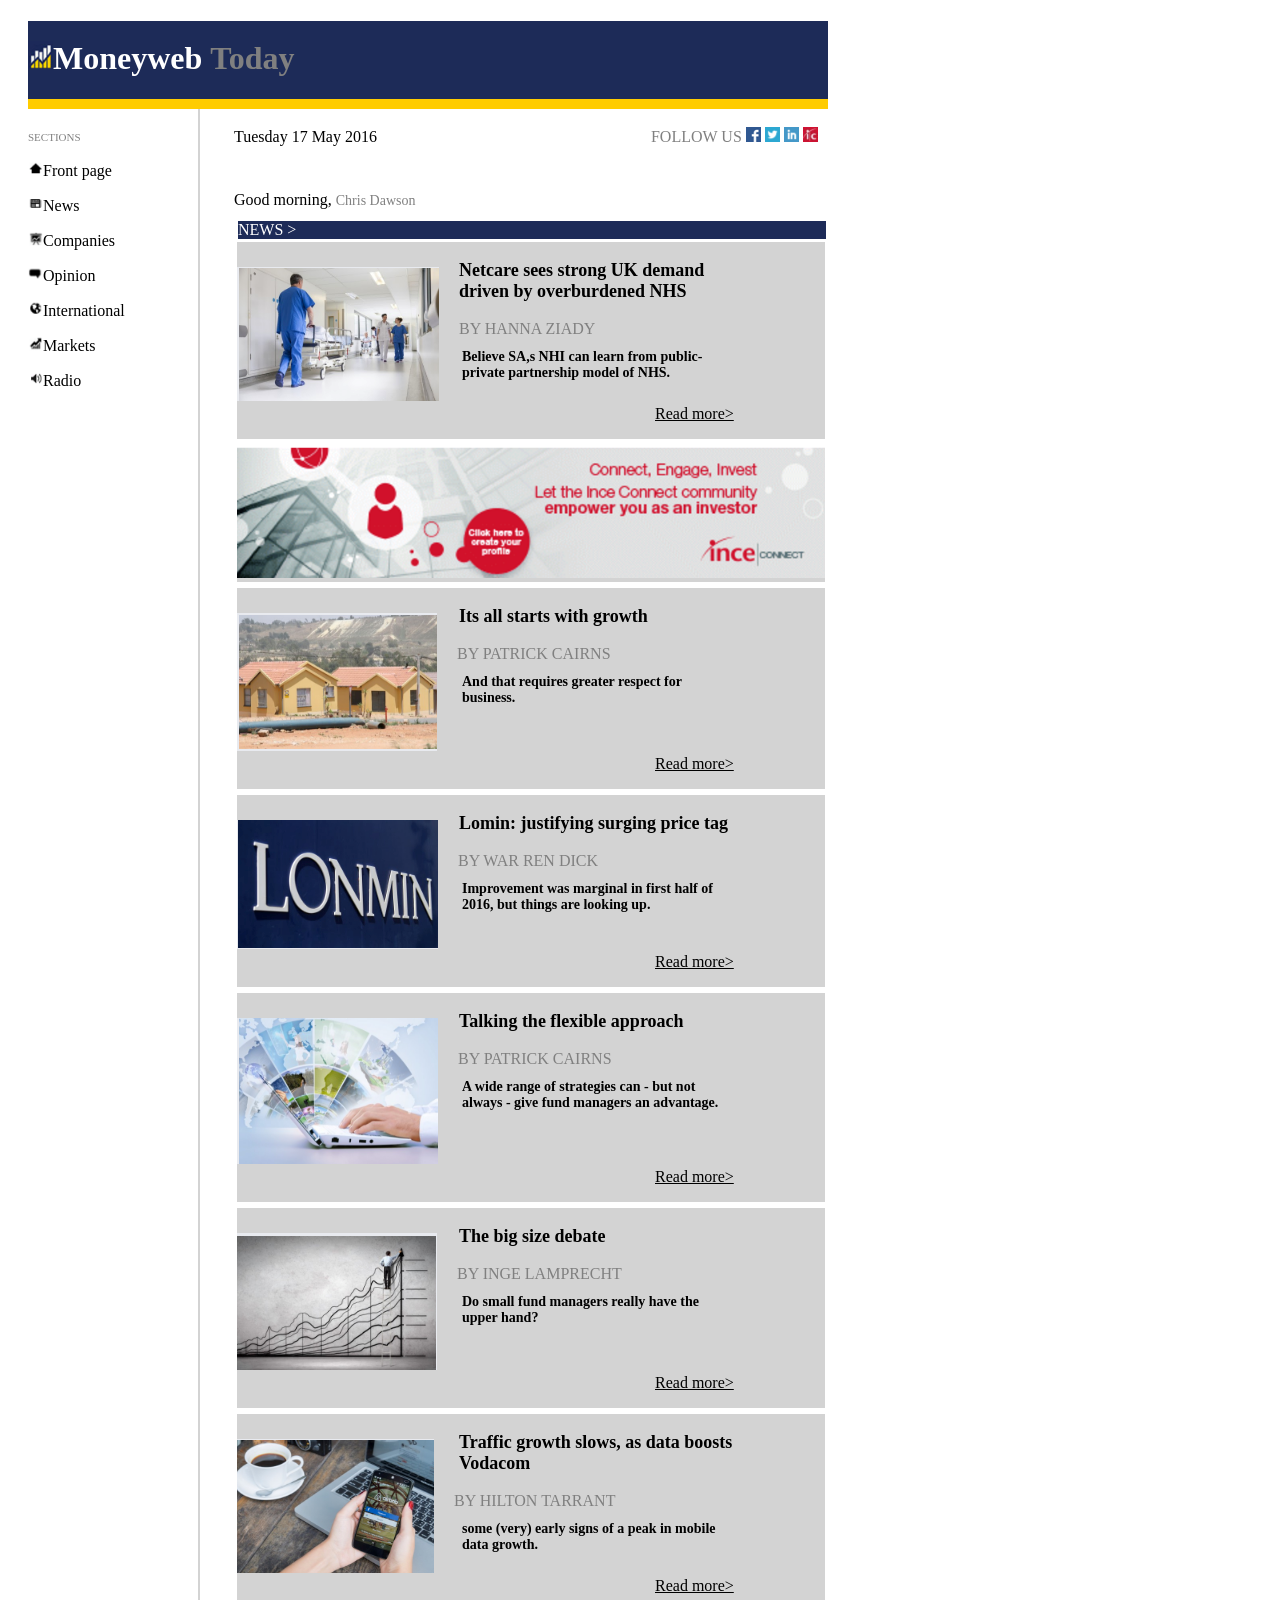
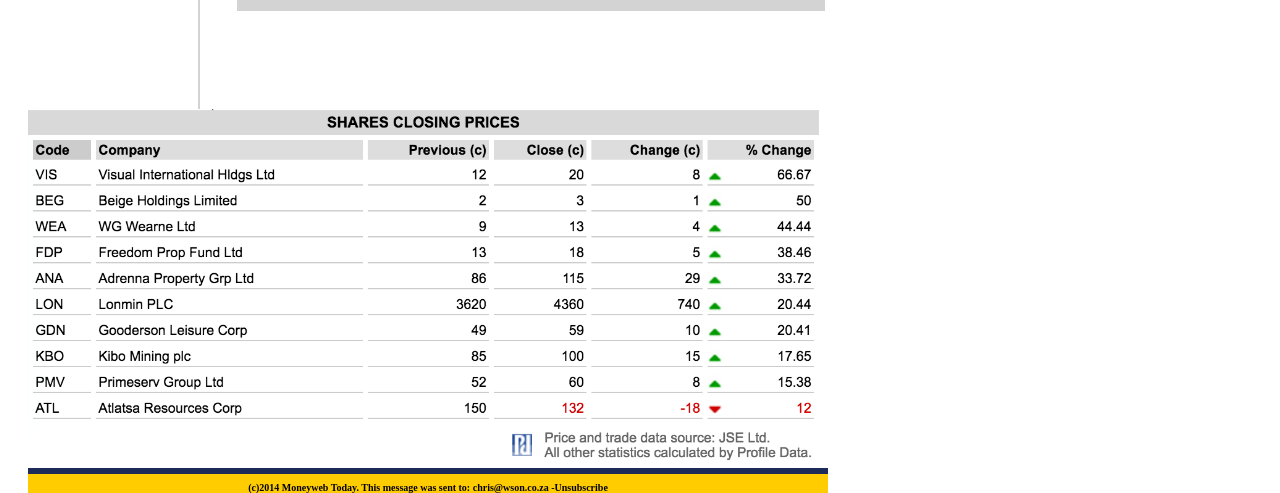
<file: index.html>
<!DOCTYPE html>
<html>
	<head>
		<style>
html{
	    margin-left: 20px;
		height: 100%;
		width: 100%;
}		
body{
    height: 800px;
    width: 800px;
}		
div.header{
	background-color:#1D2B58;
	border-bottom:10px solid #FFCC00;
    color:white;
}
h1.header{
	background-color:#1D2B58;
	font-family:Yu Gothic UI Semibold;
	font-size:200%;
}

img.header-image{
	width: 25px; 
	height: 28px;
	margin-top: 20px;
}

img.nav-image{
	width: 15px; 
	height: 15px;
}

img.FollowUs-Image{
	width: 15px; 
	height: 15px;
}

font-family:Arial Narrow;
}

div {
width:auto;
}

div.items-images{
  float: left;
  margin-top: 25px;
}

div.content{
  overflow: right-side;
  width: 500px
}

span.owner{
	color:grey;
	margin-left:20px;
	font-family:Yu Gothic UI Semibold;
}

h3.head{
	font-size:18px;
	margin-left:222px;
	font-family:Yu Gothic UI Semibold;
}

h1.comment{
	font-size:14px;
	margin-left:225px;
	font-family:Yu Gothic UI Semibold;
}

h1.read-more{
	font-family:Yu Gothic UI Semibold;
	font-size:11px;
	margin-left:225px;
}

span.nav-section{
	font-family:Yu Gothic UI Semibold;
	color:grey;
	font-size:11px
}

span.nav-menu{
	font-family:Yu Gothic UI Semibold;
}

span.media{
	font-family:Yu Gothic UI Semibold;
	margin-left: 270px;
	color:grey;
}

.body {
    overflow: auto;
}

nav {
    float: left;
    width: 170px;
	height: 1600px;
    border-right:2px solid lightgrey;
}

section.items {
    margin-left: 206px;
    border: 3px solid white;
	background-color:lightgrey
}
section {
    margin-left: 206px;
	
}
section.news {
    margin-left: 210px;
	color:white;
	background-color:#1D2B58;
	font-family:Yu Gothic UI Semibold;
	width: 588px;
}
.footer{
	background-color:#FFCC00;
	border-top:6px solid #1D2B58;
    color:white;
}

p.chris{
	margin-bottom: 12px;
	margin-top: 45px;
	font-family:Yu Gothic UI Semibold;
}

u{
	margin-left: 418px;
}

h2{font-size:10px; text-align:center; color:black;font-family:Yu Gothic UI Semibold;}
		</style>
	</head>
		<body>
			<div class="header">
	
		<h1 class="header">
		<img class="header-image" src="image/log.png" alt="log">Moneyweb <span style="font-family:Agency FB; color:grey;">Today</span>
		</h1>
	
			</div>
			
			<div class="body">
	<nav>
	</br>
<span class="nav-section">SECTIONS</span>
			<p>
	<img class="nav-image" src="image/h.png" alt="home"><span class="nav-menu">Front page</span>
			</p>
			<p>
	<img class="nav-image"  src="image/news.png" alt="news"><span class="nav-menu">News</span>
			</p>	
			<p>
	<img class="nav-image"  src="image/bord.png" alt="board"><span class="nav-menu">Companies</span>
			</p>
			<p>
	<img class="nav-image"  src="image/think.png" alt="thinking"><span class="nav-menu">Opinion</span>
			</p>
			<p>
	<img class="nav-image"  src="image/world.png" alt="web"><span class="nav-menu">International</span>
			</p>
			<p>
	<img class="nav-image"  src="image/rate.png" alt="rate"><span class="nav-menu">Markets</span>
			</p>
			<p>
	<img class="nav-image"  src="image/speaker.png" alt="speaker"><span class="nav-menu">Radio</span>
			</p>
  </nav>

		<section>
		</br>
	<span style="font-family:Yu Gothic UI Semibold;">Tuesday 17 May 2016</span>
	<span class="media">
		FOLLOW US
		<img class="FollowUs-Image" src="image/facebook.gif" alt="facebook">
		<img class="FollowUs-Image" src="image/twitter.gif" alt="facebook">
		<img class="FollowUs-Image" src="image/linkedin.gif" alt="facebook">
		<img class="FollowUs-Image" src="image/ic.png" alt="facebook">
	</span>
    <p class="chris">Good morning, <span style="color:grey;font-size:14px;">Chris Dawson</span></p>
	</section>
		
	<section class="news">NEWS > </section>
		
	<section class="items">
		<div class="items-images">
			<img src="image/doctor.png" alt="doctor">
		</div>
		<div class="content">
			<h3 class="head">Netcare sees strong UK demand driven by overburdened NHS</h3>
			<span class="owner">BY HANNA ZIADY</span>
			<h1 class="comment">Believe SA,s NHI can learn from public-private partnership model of NHS.</h1>
			<p><u>Read more></u></p>
		</div>
	</section>
	<section class="items">
			<span>
			<img src="image/icne.png" alt="icne" width="100%" height="100%">
			</span>
	</section>
	<section class="items">
		<div class="items-images">
			<img src="image/house.png" alt="house">
		</div>
		<div class="content">
			<h3 class="head">Its all starts with growth</h3>
			<span class="owner">BY PATRICK CAIRNS</span>
			<h1 class="comment">And that requires greater respect for business.</h1>
			<p><u>Read more></u></p>
		</div>	
			</section>
	<section class="items">
		<div class="items-images">
			<img src="image/money.png" alt="money" >
		</div>	
		<div class="content">
			<h3 class="head">Lomin: justifying surging price tag</h3>
			<span class="owner">BY WAR REN DICK</span>
			<h1 class="comment">Improvement was marginal in first half of 2016, but things are looking up.</h1>
			<p><u>Read more></u></p>
		</div>	
	</section>
	<section class="items">
		<div class="items-images">
			<img src="image/talking.png" alt="talking">
		</div>	
		<div class="content">
			<h3 class="head">Talking the flexible approach</h3>
			<span class="owner">BY PATRICK CAIRNS</span>
			<h1 class="comment">A wide range of strategies can - but not always - give fund managers an advantage.</h1>
			<p><u>Read more></u></p>
		</div>		
	</section>
	<section class="items">
		<div class="items-images">
			<img src="image/wired.png" alt="wired">
		</div>
		<div class="content">
			<h3 class="head">The big size debate</h3>
			<span class="owner">BY INGE LAMPRECHT</span>
			<h1 class="comment">Do small fund managers really have the upper hand?</h1>
			<p><u>Read more></u></p>
		</div>	
	</section>
	<section class="items">
		<div class="items-images">
			<img src="image/phone.png" alt="phone">
		</div>
		<div class="content">
			<h3 class="head">Traffic growth slows, as data boosts Vodacom</h3>
			<span class="owner">BY HILTON TARRANT</span>
			<h1 class="comment">some (very) early signs of a peak in mobile data growth.</h1>
			<p><u>Read more></u></p>
		</div>	
	</section>

			</div>
		<div class="rates">
			<img src="image/rates.png" alt="rates" width="100%" height="100%">
		</div>
		<div class="footer">
			<h2>(c)2014 Moneyweb Today. This message was sent to: chris@wson.co.za -Unsubscribe</h2>
		</div>

	</body>
</html>
</file>
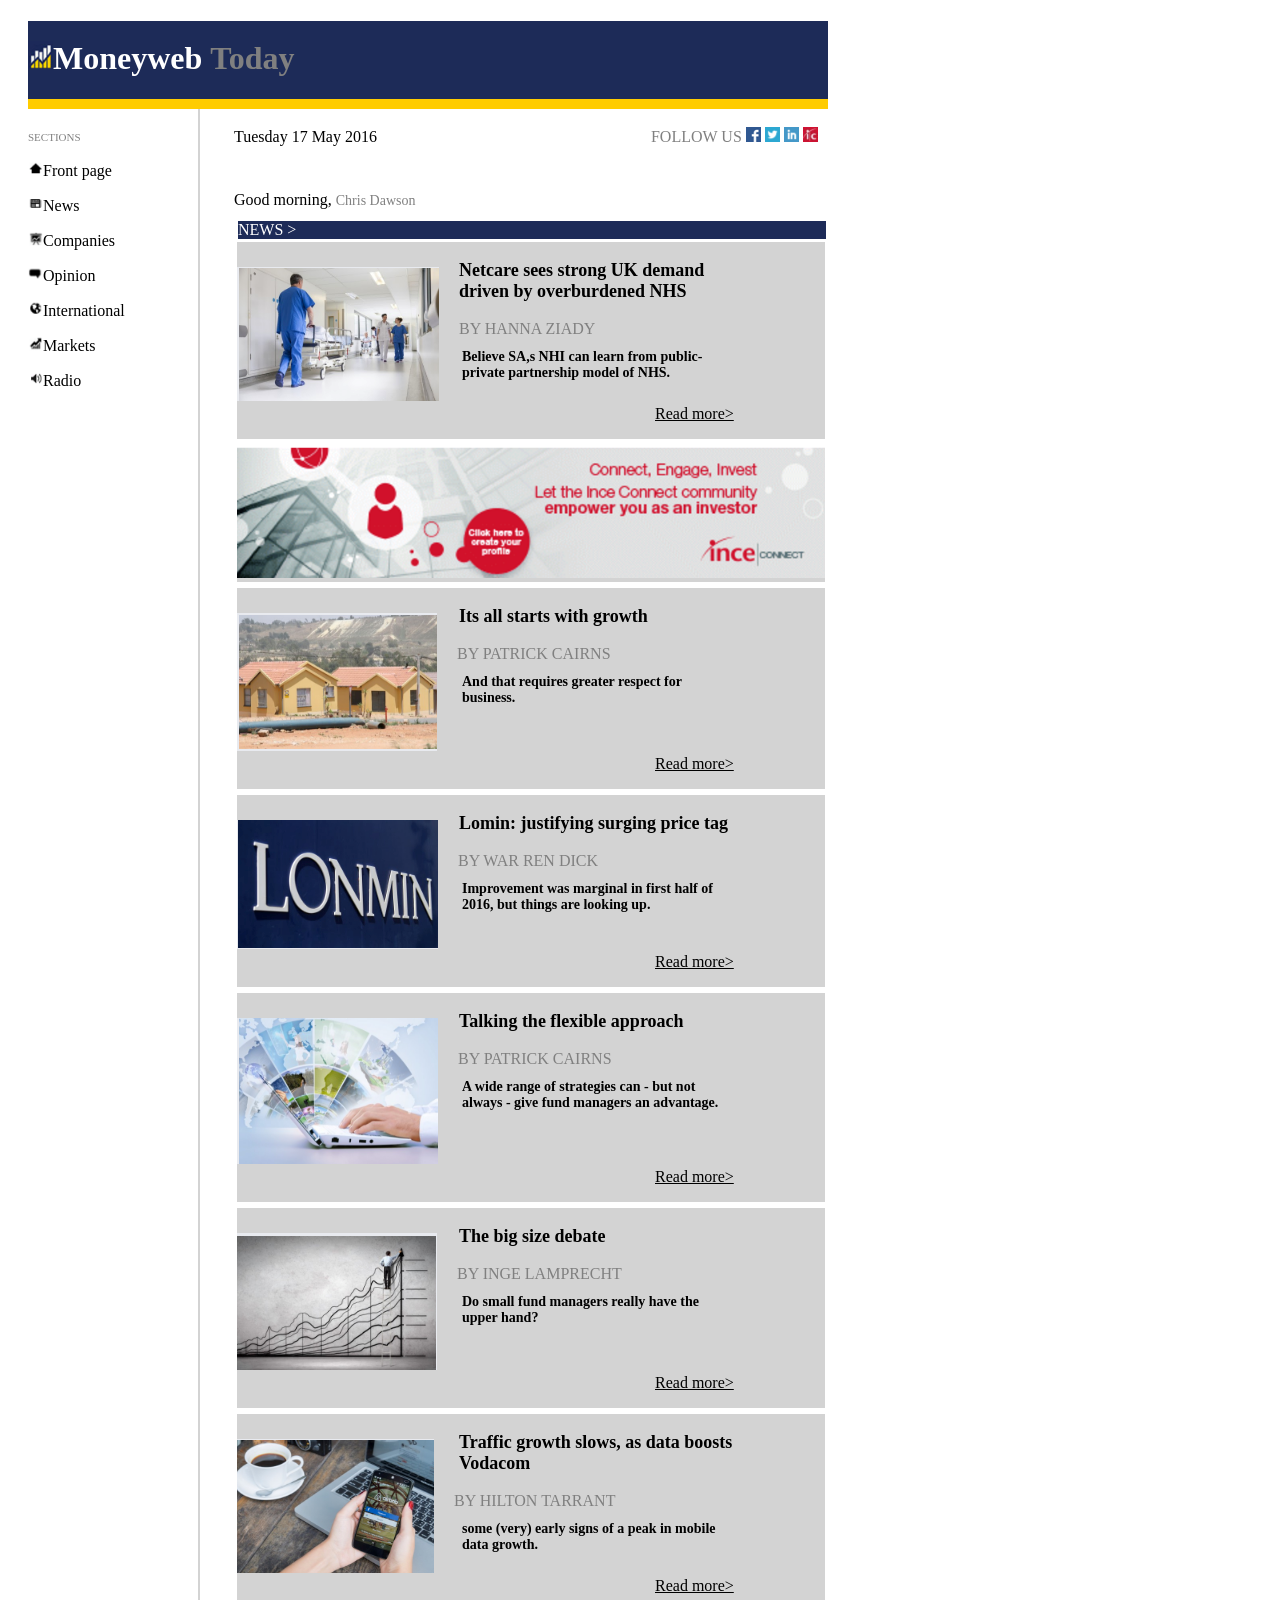
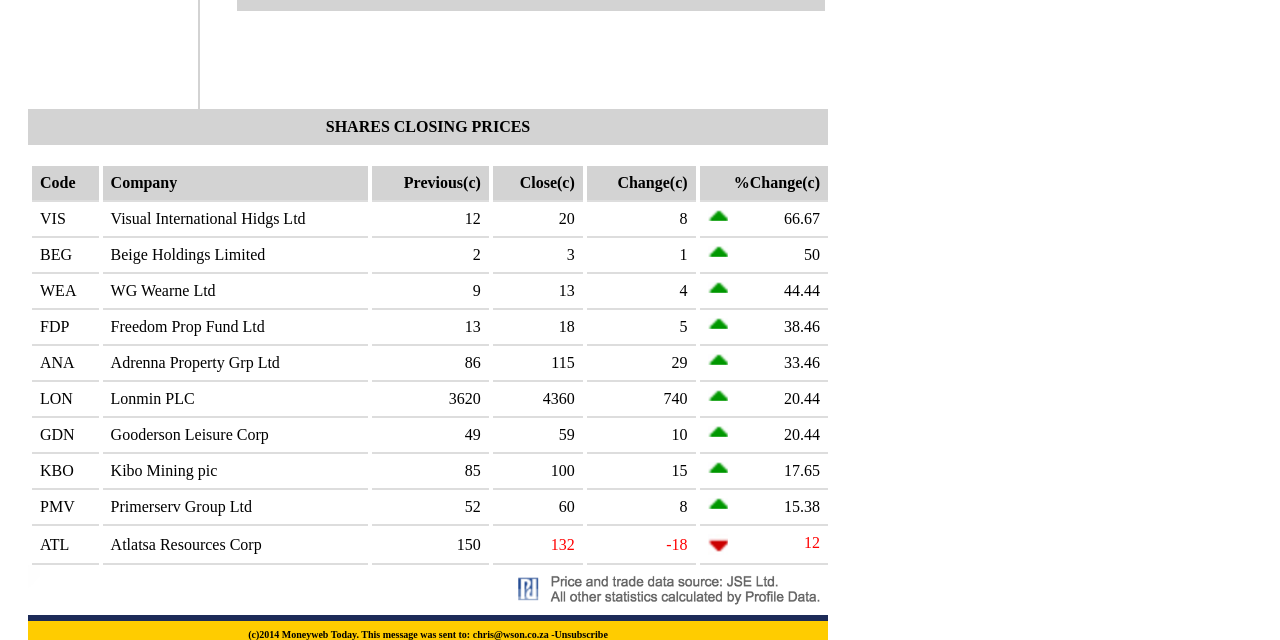
<file: TenMoneyWeb.html>
<!DOCTYPE html>
<html>
	<head>
		<link rel="stylesheet" href="TenMoneyWeb.css">
	</head>
		<body>
			
			<div class="header">
	
		<h1 class="header">
	<img class="header-image" src="image/log.png" alt="log">Moneyweb <span style="font-family:Agency FB; color:grey;">Today</span>
		</h1>
	
			</div>
			
			<div class="body">
<nav>
	</br>
<span class="nav-section">SECTIONS</span>
			<p>
	<img class="nav-image" src="image/h.png" alt="home"><span class="nav-menu">Front page</span>
			</p>
			<p>
	<img class="nav-image"  src="image/news.png" alt="news"><span class="nav-menu">News</span>
			</p>	
			<p>
	<img class="nav-image"  src="image/bord.png" alt="board"><span class="nav-menu">Companies</span>
			</p>
			<p>
	<img class="nav-image"  src="image/think.png" alt="thinking"><span class="nav-menu">Opinion</span>
			</p>
			<p>
	<img class="nav-image"  src="image/world.png" alt="web"><span class="nav-menu">International</span>
			</p>
			<p>
	<img class="nav-image"  src="image/rate.png" alt="rate"><span class="nav-menu">Markets</span>
			</p>
			<p>
	<img class="nav-image"  src="image/speaker.png" alt="speaker"><span class="nav-menu">Radio</span>
			</p>
  </nav>

		<section>
		</br>
	<span style="font-family:Yu Gothic UI Semibold;">Tuesday 17 May 2016</span>
	<span class="media">
		FOLLOW US
		<img class="FollowUs-Image" src="image/facebook.gif" alt="facebook">
		<img class="FollowUs-Image" src="image/twitter.gif" alt="facebook">
		<img class="FollowUs-Image" src="image/linkedin.gif" alt="facebook">
		<img class="FollowUs-Image" src="image/ic.png" alt="facebook">
	</span>
    <p class="chris">Good morning, <span style="color:grey;font-size:14px;">Chris Dawson</span></p>
	</section>
		
	<section class="news">NEWS > </section>
		
	<section class="items">
		<div class="items-images">
			<img src="image/doctor.png" alt="doctor">
		</div>
		<div class="content">
			<h3 class="head">Netcare sees strong UK demand driven by overburdened NHS</h3>
			<span class="owner">BY HANNA ZIADY</span>
			<h1 class="comment">Believe SA,s NHI can learn from public-private partnership model of NHS.</h1>
			<p><u>Read more></u></p>
		</div>
	</section>
	<section class="items">
			<span>
			<img src="image/icne.png" alt="icne" width="100%" height="100%">
			</span>
	</section>
	<section class="items">
		<div class="items-images">
			<img src="image/house.png" alt="house">
		</div>
		<div class="content">
			<h3 class="head">Its all starts with growth</h3>
			<span class="owner">BY PATRICK CAIRNS</span>
			<h1 class="comment">And that requires greater respect for business.</h1>
			<p><u>Read more></u></p>
		</div>	
			</section>
	<section class="items">
		<div class="items-images">
			<img src="image/money.png" alt="money" >
		</div>	
		<div class="content">
			<h3 class="head">Lomin: justifying surging price tag</h3>
			<span class="owner">BY WAR REN DICK</span>
			<h1 class="comment">Improvement was marginal in first half of 2016, but things are looking up.</h1>
			<p><u>Read more></u></p>
		</div>	
	</section>
	<section class="items">
		<div class="items-images">
			<img src="image/talking.png" alt="talking">
		</div>	
		<div class="content">
			<h3 class="head">Talking the flexible approach</h3>
			<span class="owner">BY PATRICK CAIRNS</span>
			<h1 class="comment">A wide range of strategies can - but not always - give fund managers an advantage.</h1>
			<p><u>Read more></u></p>
		</div>		
	</section>
	<section class="items">
		<div class="items-images">
			<img src="image/wired.png" alt="wired">
		</div>
		<div class="content">
			<h3 class="head">The big size debate</h3>
			<span class="owner">BY INGE LAMPRECHT</span>
			<h1 class="comment">Do small fund managers really have the upper hand?</h1>
			<p><u>Read more></u></p>
		</div>	
	</section>
	<section class="items">
		<div class="items-images">
			<img src="image/phone.png" alt="phone">
		</div>
		<div class="content">
			<h3 class="head">Traffic growth slows, as data boosts Vodacom</h3>
			<span class="owner">BY HILTON TARRANT</span>
			<h1 class="comment">some (very) early signs of a peak in mobile data growth.</h1>
			<p><u>Read more></u></p>
		</div>	
	</section>

			</div>
		<div class="rates">
		<h4>SHARES CLOSING PRICES</h4>
		</div>
				<div>
		<table>
  <tr>
    <th class="two-first">Code</th>
    <th class="two-first">Company</th>
    <th class="last-rows">Previous(c)</th>
	<th class="last-rows">Close(c)</th>
	<th class="last-rows">Change(c)</th>
	<th class="last-rows">%Change(c)</th>
  </tr>
  <tr>
    <td class="two-first">VIS</td>
    <td class="two-first">Visual International Hidgs Ltd</td>
    <td class="last-rows">12</td>
	<td class="last-rows">20</td>
    <td class="last-rows">8</td>
    <td class="last-rows"><img class="Up-down" src="image/green.png" alt="Up">66.67</td>
  </tr>
  <tr>
    <td class="two-first">BEG</td>
    <td class="two-first">Beige Holdings Limited</td>
    <td class="last-rows">2</td>
	<td class="last-rows">3</td>
    <td class="last-rows">1</td>
    <td class="last-rows"><img class="Up-down" src="image/green.png" alt="Up">50</td>
  </tr>
  <tr>
    <td class="two-first">WEA</td>
    <td class="two-first">WG Wearne Ltd</td>
    <td class="last-rows">9</td>
	<td class="last-rows">13</td>
    <td class="last-rows">4</td>
    <td class="last-rows"><img class="Up-down" src="image/green.png" alt="Up">44.44</td>
  </tr>
  <tr>
    <td class="two-first">FDP</td>
    <td class="two-first">Freedom Prop Fund Ltd</td>
    <td class="last-rows">13</td>
	<td class="last-rows">18</td>
    <td class="last-rows">5</td>
    <td class="last-rows"><img class="Up-down" src="image/green.png" alt="Up">38.46</td>
  </tr>
  <tr>
    <td class="two-first">ANA</td>
    <td class="two-first">Adrenna Property Grp Ltd</td>
    <td class="last-rows">86</td>
	<td class="last-rows">115</td>
    <td class="last-rows">29</td>
    <td class="last-rows"><img class="Up-down" src="image/green.png" alt="Up">33.46</td>
  </tr>
  <tr>
    <td class="two-first">LON</td>
    <td class="two-first">Lonmin PLC</td>
    <td class="last-rows">3620</td>
	<td class="last-rows">4360</td>
    <td class="last-rows">740</td>
    <td class="last-rows"><img class="Up-down" src="image/green.png" alt="Up">20.44</td>
  </tr>
  <tr>
    <td class="two-first">GDN</td>
    <td class="two-first">Gooderson Leisure Corp</td>
    <td class="last-rows">49</td>
	<td class="last-rows">59</td>
    <td class="last-rows">10</td>
    <td class="last-rows"><img class="Up-down" src="image/green.png" alt="Up">20.44</td>
  </tr>
  <tr>
    <td class="two-first">KBO</td>
    <td class="two-first">Kibo Mining pic</td>
    <td class="last-rows">85</td>
	<td class="last-rows">100</td>
    <td class="last-rows">15</td>
    <td class="last-rows"><img class="Up-down" src="image/green.png" alt="Up">17.65</td>
  </tr>
    <tr>
    <td class="two-first">PMV</td>
    <td class="two-first">Primerserv Group Ltd</td>
    <td class="last-rows">52</td>
	<td class="last-rows">60</td>
    <td class="last-rows">8</td>
    <td class="last-rows"><img class="Up-down" src="image/green.png" alt="Up">15.38</td>
  </tr>
  <tr>
    <td class="two-first">ATL</td>
    <td class="two-first">Atlatsa Resources Corp</td>
    <td class="last-rows">150</td>
	<td class="three-Red-rows">132</td>
    <td class="three-Red-rows">-18</td>
    <td class="three-Red-rows"><img class="Up-down" src="image/Red.png" alt="Up">12</td>
  </tr>
</table>
		</div>
		<div>
		<img class="priceFooter" src="image/priceFooter.png" alt="footerPic">
		</div>
		<div class="footer">
			<h2>(c)2014 Moneyweb Today. This message was sent to: chris@wson.co.za -Unsubscribe</h2>
		</div>

	</body>
</html>
</file>
<file: TenMoneyWeb.css>
html{
	    margin-left: 20px;
		height: 100%;
		width: 100%;
}		
body{
    height: 800px;
    width: 800px;
}		
div.header{
	background-color:#1D2B58;
	border-bottom:10px solid #FFCC00;
    color:white;
}
div.rates{
	background-color:lightgrey;
}

h1.header{
	background-color:#1D2B58;
	font-family:Yu Gothic UI Semibold;
	font-size:200%;
}

img.header-image{
	width: 25px; 
	height: 28px;
	margin-top: 20px;
}

img.nav-image{
	width: 15px; 
	height: 15px;
}

img.FollowUs-Image{
	width: 15px; 
	height: 15px;
}
img.Up-down{
	float: left;float: left;
}
img.priceFooter{
	width: 100%; 
}

font-family:Arial Narrow;
}

div {
width:auto;
}

div.items-images{
  float: left;
  margin-top: 25px;
}

div.content{
  overflow: right-side;
  width: 500px
}

span.owner{
	color:grey;
	margin-left:20px;
	font-family:Yu Gothic UI Semibold;
}

h3.head{
	font-size:18px;
	margin-left:222px;
	font-family:Yu Gothic UI Semibold;
}

h1.comment{
	font-size:14px;
	margin-left:225px;
	font-family:Yu Gothic UI Semibold;
}

h1.read-more{
	font-family:Yu Gothic UI Semibold;
	font-size:11px;
	margin-left:225px;
}

span.nav-section{
	font-family:Yu Gothic UI Semibold;
	color:grey;
	font-size:11px
}

span.nav-menu{
	font-family:Yu Gothic UI Semibold;
}

span.media{
	font-family:Yu Gothic UI Semibold;
	margin-left: 270px;
	color:grey;
}

.body {
    overflow: auto;
}

nav {
    float: left;
    width: 170px;
	height: 1600px;
    border-right:2px solid lightgrey;
}

section.items {
    margin-left: 206px;
    border: 3px solid white;
	background-color:lightgrey
}
section {
    margin-left: 206px;
	
}
section.news {
    margin-left: 210px;
	color:white;
	background-color:#1D2B58;
	font-family:Yu Gothic UI Semibold;
	width: 588px;
}
.footer{
	background-color:#FFCC00;
	border-top:6px solid #1D2B58;
    color:white;
}

p.chris{
	margin-bottom: 12px;
	margin-top: 45px;
	font-family:Yu Gothic UI Semibold;
}

u{
	margin-left: 418px;
}

h2{font-size:10px; text-align:center; color:black;font-family:Yu Gothic UI Semibold;}

h4{
	background-color:lightgrey;
	font-family:Yu Gothic UI Semibold;
	text-align: center;
	margin-top:0px;
	border: 9px solid lightgrey;
	
}

table {
    border-collapse: collapse;
    width: 100%;
	font-family:Yu Gothic UI Semibold;
}

th.last-rows{
	background-color:lightgrey;
	padding: 8px;
    text-align: right;
    border-bottom: 2px solid #ddd;
	border-left: 4px solid white;
} 
th.two-first {
	background-color:lightgrey;
	padding: 8px;
    text-align: left;
    border-bottom: 2px solid #ddd;
	border-left: 4px solid white;
}
td.last-rows {
    padding: 8px;
    text-align: right;
    border-bottom: 2px solid #ddd;
	border-left: 4px solid white;
}
td.two-first {
    padding: 8px;
    text-align: left;
    border-bottom: 2px solid #ddd;
	border-left: 4px solid white;
}
td.three-Red-rows{
	padding: 8px;
    text-align: right;
    border-bottom: 2px solid #ddd;
	color:red;
	border-left: 4px solid white;
}

tr:hover{background-color:#f5f5f5}
</file>
